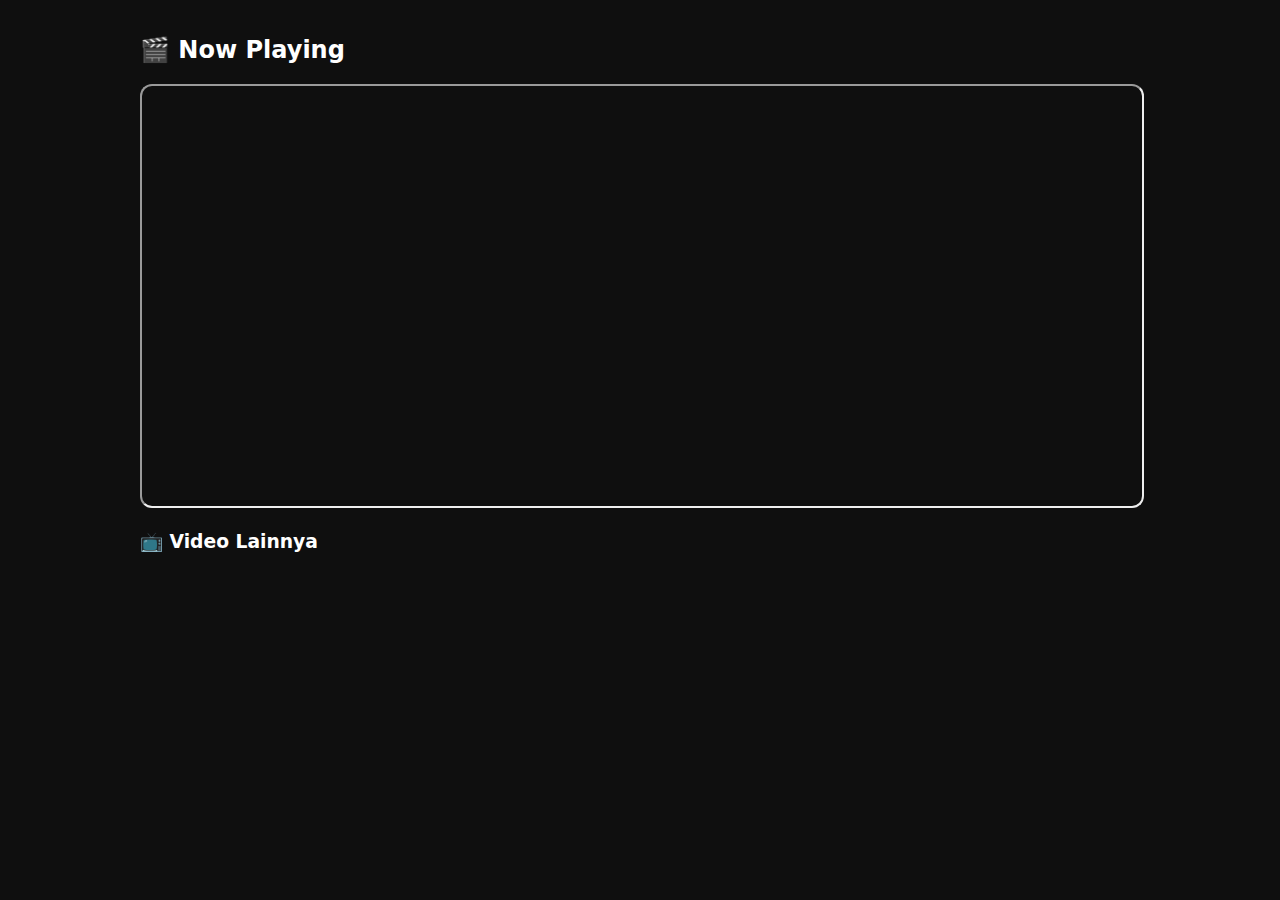
<file: index.html>
<!DOCTYPE html>
<html lang="id">
<head>
<meta charset="UTF-8">
<title>Dood Stream</title>
<meta name="viewport" content="width=device-width, initial-scale=1">
<style>
body {
  background:#0f0f0f;
  color:#fff;
  font-family:system-ui,sans-serif;
  margin:0;
}
.container {
  max-width:1000px;
  margin:auto;
  padding:16px;
}
.player iframe {
  width:100%;
  height:420px;
  border-radius:12px;
}
.grid {
  display:grid;
  grid-template-columns:repeat(auto-fill,minmax(180px,1fr));
  gap:14px;
}
.card {
  cursor:pointer;
}
.card img {
  width:100%;
  border-radius:10px;
}
.card p {
  font-size:14px;
  margin:6px 0 0;
}
</style>
</head>
<body>

<div class="container">

  <h2>🎬 Now Playing</h2>
  <div class="player">
    <iframe id="player" allowfullscreen></iframe>
  </div>

  <h3>📺 Video Lainnya</h3>
  <div id="videos" class="grid"></div>

</div>

<script>
const API = "https://snowy-fog-a471.ap5089393.workers.dev/videos";
const player = document.getElementById("player");
const list = document.getElementById("videos");

fetch(API)
.then(res => res.json())
.then(data => {
  const files = data.result.files;
  if (!files.length) return;

  // autoplay video pertama
  player.src = files[0].download_url.replace('/d/','/e/');

  files.forEach(v => {
    const card = document.createElement("div");
    card.className = "card";
    card.innerHTML = `
      <img src="${v.single_img}">
      <p>${v.title}</p>
    `;
    card.onclick = () => {
      player.src = v.download_url.replace('/d/','/e/');
      window.scrollTo({ top: 0, behavior: "smooth" });
    };
    list.appendChild(card);
  });
});
</script>

</body>
</html>
</file>
